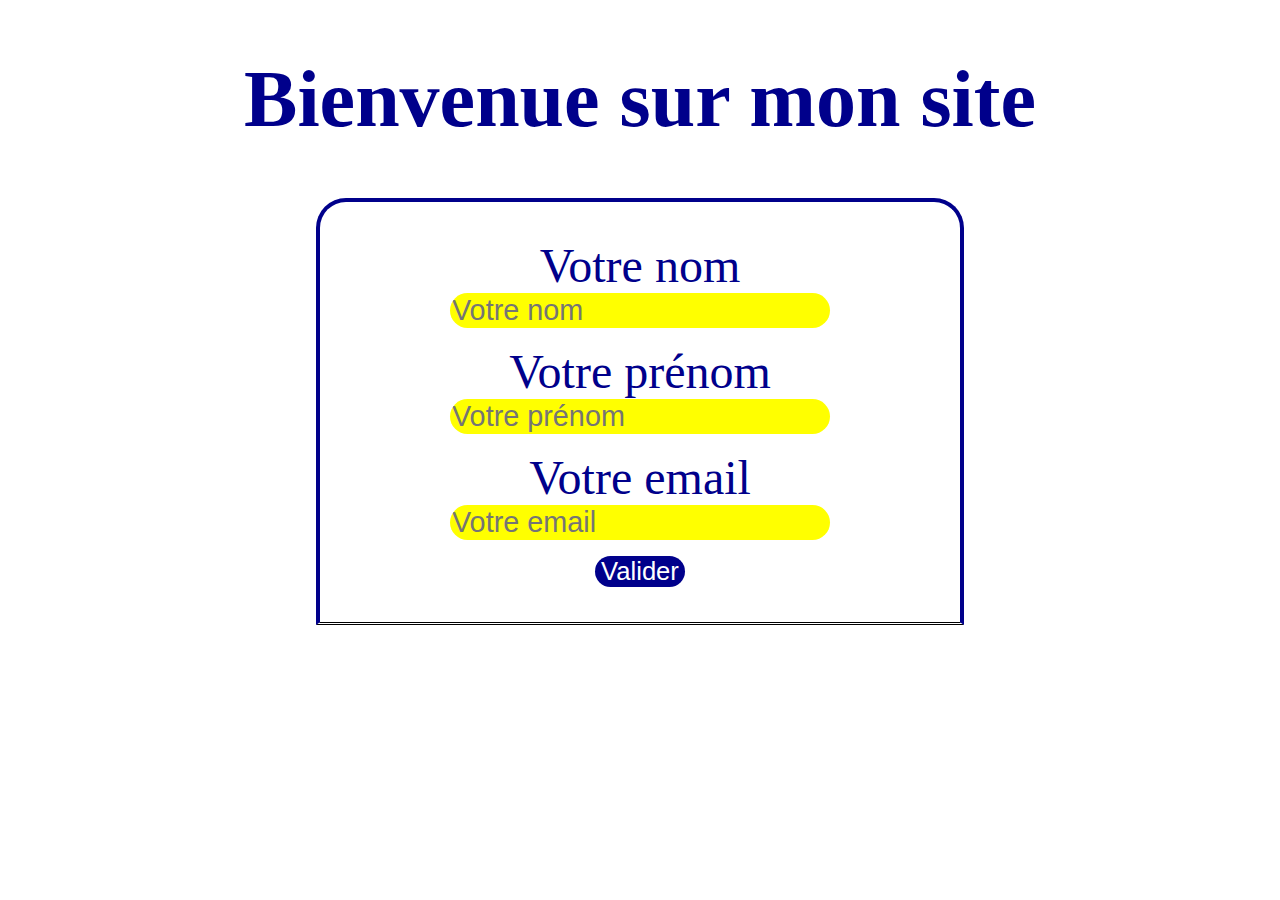
<file: index.html>
<!DOCTYPE html>
<html lang="fr">

<head>
    <meta charset="UTF-8">
    <meta name="viewport" content="width=device-width, initial-scale=1.0">
    <title>Exo-vincent</title>
    <link rel="stylesheet" href="style.css">
    <link rel="stylesheet" media="only screen and (max-width:500px)" href="style.mobile.css">
    <link rel="stylesheet" media="only screen and (min-width:501px) and (max-width:767px)" href="style.ordinateur.css">
</head>

<body>
    <h1 class="titre">Bienvenue sur mon site</h1>
    <div class="formulaire">
        <form action="article.html">
            <div>
                <label class="label" for="nom">Votre nom</label>
            </div>
            <div>
                <input class="input" type="text" name="nom" id="nom" placeholder="Votre nom">
            </div>
            <div>
                <label class="label" for="prenom">Votre prénom</label>
            </div>
            <div>
                <input class="input" type="text" name="prenom" id="prenom" placeholder="Votre prénom">
            </div>
            <div>
                <label class="label" for="email">Votre email</label>
            </div>
            <div>
                <input class="input" type="email" name="email" id="email" placeholder="Votre email">
            </div>
            <button>Valider</button>
        </form>
    </div>

</body>

</html>
</file>
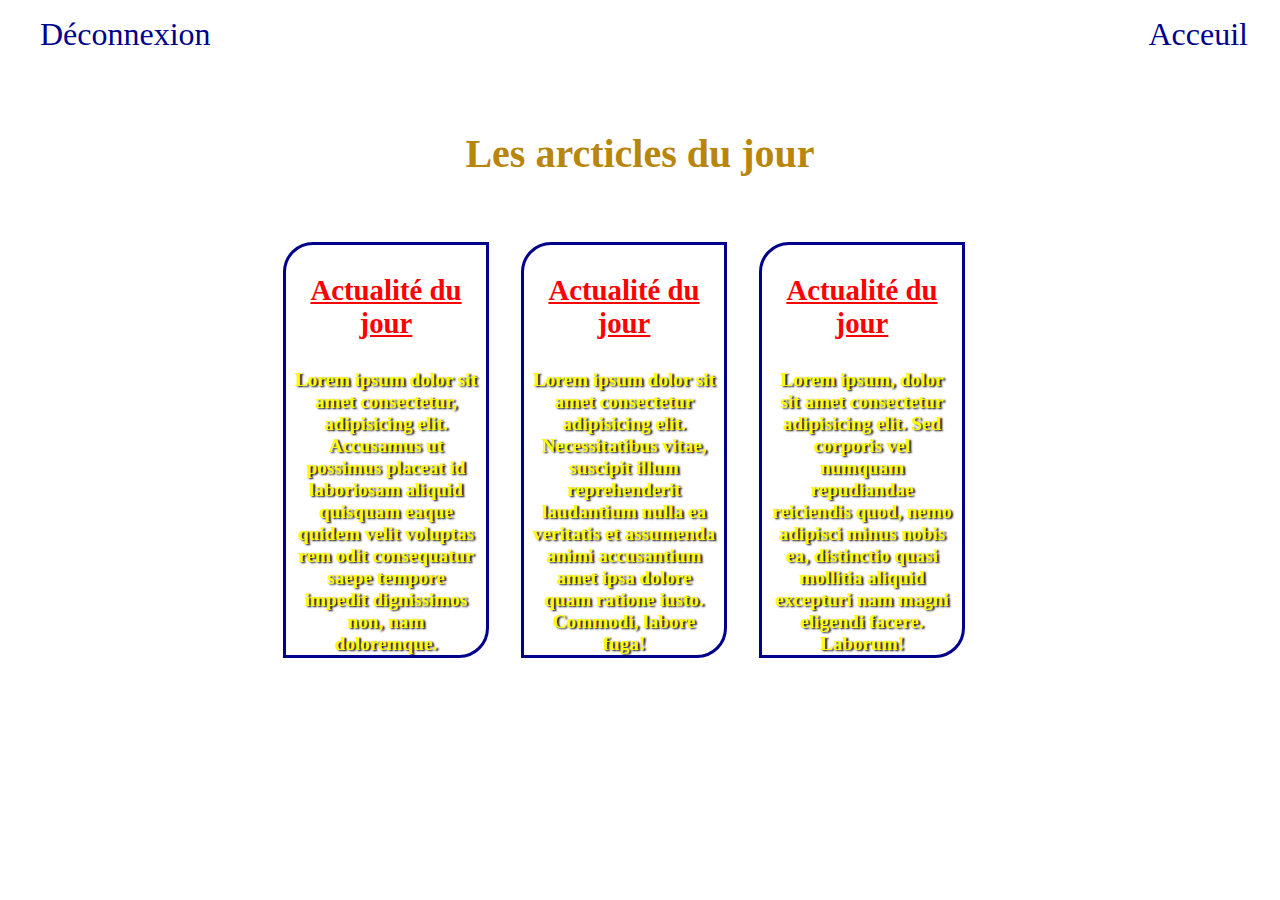
<file: article.html>
<!DOCTYPE html>
<html lang="fr">

<head>
    <meta charset="UTF-8">
    <meta name="viewport" content="width=device-width, initial-scale=1.0">
    <title>article</title>
    <link rel="stylesheet" href="style.css">
    <link rel="stylesheet" media="only screen and (max-width:500px)" href="style.mobile.css">
    <link rel="stylesheet" media="only screen and (min-width:501px) and (max-width:767px)" href="style.ordinateur.css">

</head>

<body>
    <header>
        <ul>
            <li><a href="index.html">Déconnexion</a></li>
            <li><a href="article.html">Acceuil</a></li>
        </ul>
    </header>
    <h2>Les arcticles du jour</h2>

    <div class="article">
        <div>
            <article>
                <h3>Actualité du jour</h3>
                <p>Lorem ipsum dolor sit amet consectetur, adipisicing elit. Accusamus ut possimus placeat id laboriosam aliquid quisquam eaque quidem velit voluptas rem odit consequatur saepe tempore impedit dignissimos non, nam doloremque.</p>
            </article>
        </div>
        <div>
            <article>
                <h3>Actualité du jour</h3>
                <p>Lorem ipsum dolor sit amet consectetur adipisicing elit. Necessitatibus vitae, suscipit illum reprehenderit laudantium nulla ea veritatis et assumenda animi accusantium amet ipsa dolore quam ratione iusto. Commodi, labore fuga!</p>
            </article>
        </div>
        <div>
            <article>
                <h3>Actualité du jour</h3>
                <p>Lorem ipsum, dolor sit amet consectetur adipisicing elit. Sed corporis vel numquam repudiandae reiciendis quod, nemo adipisci minus nobis ea, distinctio quasi mollitia aliquid excepturi nam magni eligendi facere. Laborum!</p>
            </article>
        </div>

    </div>
</body>

</html>
</file>
<file: style.css>
/* GENERALE */

body {
    padding: 0;
    margin: 0;
}

ul {
    list-style: none;
}

a {
    text-decoration: none;
}


/* FORMULAIRE */

.titre {
    text-align: center;
    font-size: 5rem;
    color: darkblue;
}

.formulaire {
    border: solid 4px darkblue;
    border-top-right-radius: 30px;
    border-top-left-radius: 30px;
    border-bottom: double;
    height: 420px;
    width: 50%;
    margin: auto;
    text-align: center;
    display: flex;
    flex-direction: column;
    justify-content: center;
}

form label {
    font-size: 3rem;
    margin-bottom: 2rem;
    color: darkblue;
}

.input {
    font-size: 1.8rem;
    border-radius: 30px;
    background-color: yellow;
    border: transparent;
    margin-bottom: 1rem;
    outline: none;
}

form button {
    font-size: 1.6rem;
    border-radius: 20px;
    border: transparent;
    background-color: darkblue;
    color: white;
    cursor: pointer;
}


/* ARTICLE */

header {
    width: 100%;
    height: 50px;
    display: flex;
    flex-direction: column;
}

ul {
    display: flex;
    justify-content: space-between;
    margin-right: 2rem;
}

header ul li a {
    font-size: 2rem;
    color: darkblue;
}

h2 {
    text-align: center;
    font-size: 2.5rem;
    margin-top: 5rem;
    color: darkgoldenrod;
}

.article {
    margin: auto;
    padding-top: 2rem;
    width: 90%;
    display: flex;
    justify-content: center;
}

article {
    border: solid 3px darkblue;
    border-top-left-radius: 30px;
    border-bottom-right-radius: 30px;
    margin-right: 2rem;
    text-align: center;
    width: 200px;
    height: 410px;
}

h3 {
    font-size: 1.8rem;
    text-decoration: underline;
    color: red;
    font-weight: bold;
}

p {
    font-size: 1.2rem;
    margin: 0 0.5rem 0 0.5rem;
    color: yellow;
    font-weight: bold;
    text-shadow: 2px 1px 2px black;
}
</file>
<file: style.mobile.css>
.titre {
    text-align: center;
    font-size: 4rem;
    color: darkblue;
}

.formulaire {
    border: solid 4px darkblue;
    border-top-right-radius: 30px;
    border-top-left-radius: 30px;
    border-bottom: double;
    height: 350px;
    width: 70%;
    margin: auto;
    text-align: center;
    display: flex;
    flex-direction: column;
    justify-content: center;
}

form label {
    font-size: 2rem;
    margin-bottom: 1.8rem;
    color: darkblue;
}

.input {
    font-size: 1.5rem;
    border-radius: 30px;
    background-color: yellow;
    border: transparent;
    margin-bottom: 1rem;
    outline: none;
}


/* FORMULAIRE */

.article {
    margin: auto;
    padding-top: 1rem;
    width: 90%;
    display: flex;
    flex-direction: column;
    align-items: center;
}

article {
    border: solid 3px darkblue;
    border-top-left-radius: 30px;
    border-bottom-right-radius: 30px;
    margin-right: 2rem;
    margin-bottom: 1rem;
    text-align: center;
    width: 200px;
    height: 410px;
}
</file>
<file: style.ordinateur.css>
.titre {
    text-align: center;
    font-size: 4rem;
    color: darkblue;
}

.formulaire {
    border: solid 4px darkblue;
    border-top-right-radius: 30px;
    border-top-left-radius: 30px;
    border-bottom: double;
    height: 420px;
    width: 70%;
    margin: auto;
    text-align: center;
    display: flex;
    flex-direction: column;
    justify-content: center;
}

form label {
    font-size: 2.5rem;
    margin-bottom: 1.8rem;
    color: darkblue;
}

.input {
    font-size: 1.4rem;
    border-radius: 30px;
    background-color: yellow;
    border: transparent;
    margin-bottom: 1rem;
    outline: none;
}


/* FORMULAIRE */

.article {
    margin: auto;
    padding-top: 1rem;
    width: 90%;
    display: flex;
    flex-direction: column;
    align-items: center;
}

article {
    border: solid 3px darkblue;
    border-top-left-radius: 30px;
    border-bottom-right-radius: 30px;
    margin-right: 2rem;
    margin-bottom: 1rem;
    text-align: center;
    width: 200px;
    height: 410px;
}
</file>
